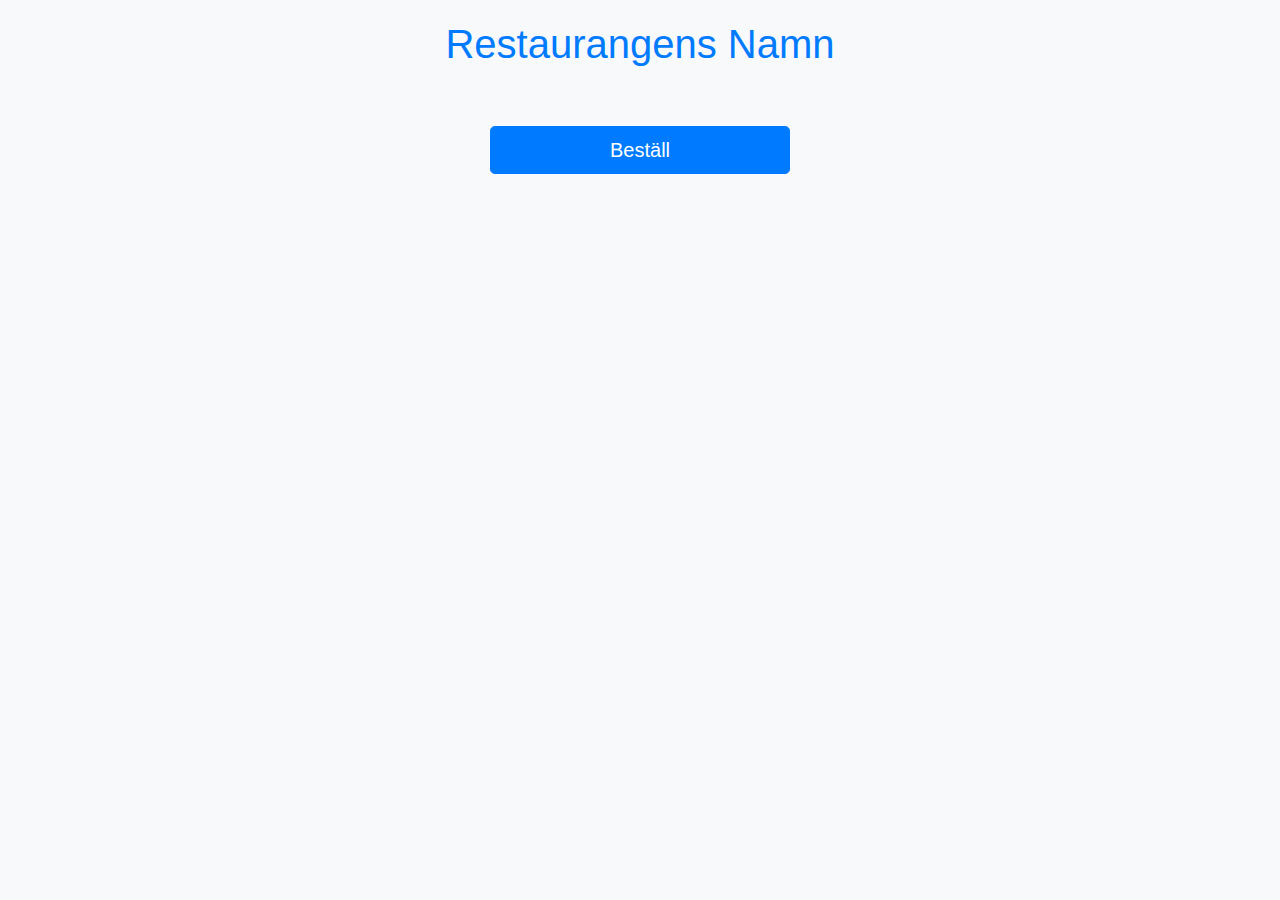
<file: index.html>
<!DOCTYPE html>
<html lang="sv">

<head>
    <meta charset="UTF-8">
    <meta name="viewport" content="width=device-width, initial-scale=1.0">
    <title>Restaurang Beställningsapp</title>
    <link href="https://maxcdn.bootstrapcdn.com/bootstrap/4.5.2/css/bootstrap.min.css" rel="stylesheet">
    <link rel="stylesheet" href="/styles/style.css">
</head>

<body>
    <!--Gruppmedlemmar: Victor Tell, Felix Maussier och Pontus Nilsson-->
    <div class="container text-center">
        <div class="header">
            <a href="index.html">
                <h1>Restaurangens Namn</h1>
            </a>
        </div>
        <div class="menu-icons">
            <!--
            <button type="button" class="btn btn-primary btn-lg m-2" onclick="navigateTo('menu')">Meny
            </button>
            -->
            <button type="button" class="btn btn-primary btn-lg m-2" onclick="navigateTo('/pages/bestall.html')">Beställ
            </button>
            <!--
            <button type="button" class="btn btn-primary btn-lg m-2" onclick="navigateTo('receipt')">Kvitto
            </button>
            -->
        </div>
    </div>

    <script>
        function navigateTo(page) {
            window.location.href = page;
        }
    </script>
</body>

</html>
</file>
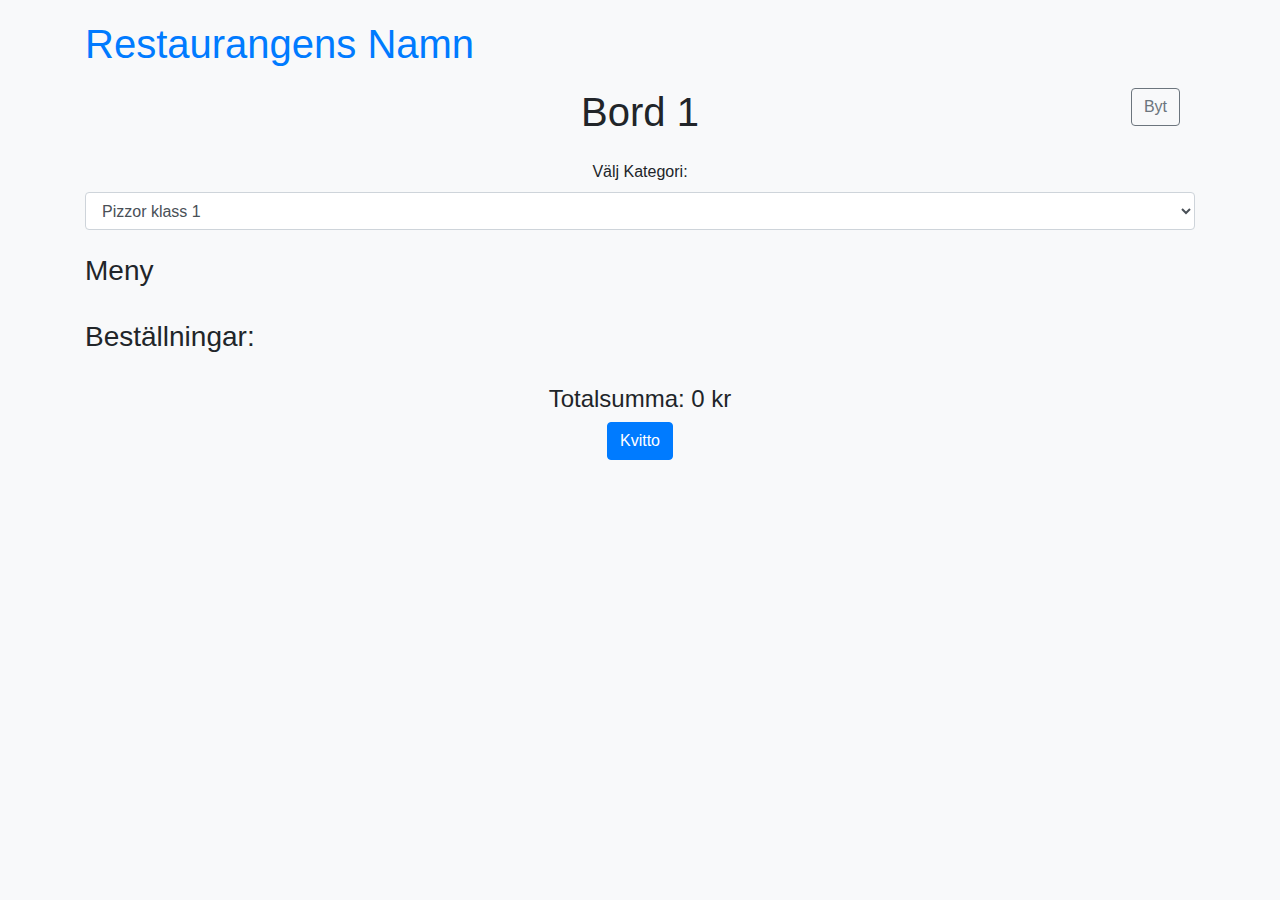
<file: pages/bestall.html>
<!DOCTYPE html>
<html lang="sv">

<head>
    <meta charset="UTF-8">
    <meta name="viewport" content="width=device-width, initial-scale=1.0">
    <title>Restaurang Beställningsskärm</title>
    <link href="https://maxcdn.bootstrapcdn.com/bootstrap/4.5.2/css/bootstrap.min.css" rel="stylesheet">
    <link rel="stylesheet" href="/styles/bestall.css">
</head>

<body>
    <!--Gruppmedlemmar: Victor Tell, Felix Maussier och Pontus Nilsson-->
    <div class="container">
        <div class="header">
            <a href="/index.html">
                <h1>Restaurangens Namn</h1>
            </a>
        </div>
        <div class="header text-center">
            <h1 id="tableTitle">Bord 1</h1>
            <button type="button" class="btn btn-outline-secondary float-right" id="changeTable">Byt</button>
        </div>

        <!--Välja Bord-->
        <div class="modal fade" id="tableModal" tabindex="-1" aria-labelledby="tableModalLabel" aria-hidden="true">
            <div class="modal-dialog">
                <div class="modal-content">
                    <div class="modal-header">
                        <h5 class="modal-title" id="tableModalLabel">Välj Bord</h5>
                        <button type="button" class="close" data-dismiss="modal" aria-label="Close">
                            <span aria-hidden="true">&times;</span>
                        </button>
                    </div>
                    <div class="modal-body">
                        <select class="form-control" id="select-table">
                            <option value="1">Bord 1</option>
                            <option value="2">Bord 2</option>
                            <option value="3">Bord 3</option>
                        </select>
                    </div>
                    <div class="modal-footer">
                        <button type="button" class="btn btn-primary" id="confirmTableChange">Bekräfta</button>
                    </div>
                </div>
            </div>
        </div>


        <div class="category-selector text-center mt-4">
            <label for="selectFood">Välj Kategori:</label>
            <select class="form-control" id="selectFood">
                <option value="pizza_class_1">Pizzor klass 1</option>
                <option value="pizza_class_2">Pizzor klass 2</option>
                <option value="pizza_class_3">Pizzor klass 3</option>
                <option value="sauces">Såser</option>
                <option value="drinks">Dryck</option>
            </select>
        </div>
        <div class="menu-items mt-4">
            <h3>Meny</h3>
            <ul class="list-group" id="menuItems">

            </ul>
        </div>

        <div class="order-list mt-4">
            <h3>Beställningar:</h3>
            <ul class="list-group" id="orderList">
                <!-- Beställningar läggs till dynamiskt -->
            </ul>
        </div>
        <div class="total mt-4 text-center">
            <h4>Totalsumma: <span id="totalAmount">0 kr</span></h4>
            <button type="button" class="btn btn-primary" id="viewReceipt" data-toggle="modal"
                data-target="#exampleModal">Kvitto</button>
        </div>
    </div>

    <!-- Modal -->
    <div class="modal fade" id="exampleModal" tabindex="-1" role="dialog" aria-labelledby="exampleModalLabel"
        aria-hidden="true">
        <div class="modal-dialog" role="document">
            <div class="modal-content">
                <div class="modal-header">
                    <h5 class="modal-title" id="exampleModalLabel">Betala</h5>
                    <button type="button" class="close" data-dismiss="modal" aria-label="Close">
                        <span aria-hidden="true">&times;</span>
                    </button>
                </div>
                <div class="modal-body">
                    <ul class="list-group" id="modalOrderList"></ul>
                    <h5 class="mt-3">Totalsumma: <span id="modalTotalAmount">0 kr</span></h5>
                </div>
                <div class="modal-footer">
                    <button type="button" class="btn btn-secondary" data-dismiss="modal">Avbryt</button>
                    <button type="button" class="btn btn-primary" id="paymentDone">Betalning klar</button>
                </div>
            </div>
        </div>
    </div>

    <script src="https://code.jquery.com/jquery-3.5.1.min.js"></script>
    <script src="https://cdn.jsdelivr.net/npm/popper.js@1.16.1/dist/umd/popper.min.js"></script>
    <script src="https://cdn.jsdelivr.net/npm/bootstrap@4.6.2/dist/js/bootstrap.min.js"
        integrity="sha384-+sLIOodYLS7CIrQpBjl+C7nPvqq+FbNUBDunl/OZv93DB7Ln/533i8e/mZXLi/P+"
        crossorigin="anonymous"></script>
    <script>
        $(document).ready(function () {
            let totalAmount = 0;


            var menu = {
                "pizza_class_1": [
                    { "name": "Margherita", "contents": ["Tomatsås", "Ost"], "price": 65 },
                    { "name": "Vesuvio", "contents": ["Tomatsås", "Ost", "Skinka"], "price": 65 },
                    { "name": "Altono", "contents": ["Tomatsås", "Ost", "Tonfisk"], "price": 65 }
                ],
                "pizza_class_2": [
                    { "name": "Calzone", "contents": ["Tomatsås", "Ost", "Skinka"], "price": 80 },
                    { "name": "Capricciosa", "contents": ["Tomatsås", "Ost", "Skinka", "Champinjoner"], "price": 70 },
                    { "name": "Tomaso", "contents": ["Tomatsås", "Ost", "Skinka", "a:Räkor"], "price": 70 },
                    { "name": "Hawaii", "contents": ["Tomatsås", "Ost", "Skinka", "Ananas"], "price": 70 },
                    { "name": "Oriental", "contents": ["Tomatsås", "Ost", "Skinka", "Köttfärs"], "price": 70 },
                    { "name": "Venezia", "contents": ["Tomatsås", "Ost", "Skinka", "Tonfisk"], "price": 70 },
                    { "name": "Bolognese", "contents": ["Tomatsås", "Ost", "Köttfärs", "Lök"], "price": 70 },
                    { "name": "Napoli", "contents": ["Tomatsås", "Ost", "Räkor", "Champinjoner"], "price": 70 }
                ],
                "pizza_class_3": [
                    { "name": "Bravo", "contents": ["Tomatsås", "Ost", "Skinka", "Bacon", "Lök", "a:Ägg"], "price": 75 },
                    { "name": "Princessa", "contents": ["Tomatsås", "Ost", "Skinka", "a:Räkor", "Champinjoner"], "price": 75 },
                    { "name": "Kroppkärr", "contents": ["Tomatsås", "Ost", "Skinka", "Köttfärs", "Champinjoner"], "price": 75 },
                    { "name": "Afrikano", "contents": ["Tomatsås", "Ost", "Skinka", "Ananas", "Curry", "Banan"], "price": 75 },
                    { "name": "Önska", "contents": ["Tomatsås", "Ost", "Skinka", "a:Räkor", "Champinjoner"], "price": 85 },
                    { "name": "Lambada", "contents": ["Tomatsås", "Ost", "Skinka", "Köttfärs", "a:Räkor"], "price": 75 },
                    { "name": "Alsterdalen", "contents": ["Tomatsås", "Ost", "Skinka", "a:Crabfish", "a:Räkor"], "price": 75 },
                    { "name": "Paradis", "contents": ["Tomatsås", "Ost", "Skinka", "a:Räkor", "Ananas"], "price": 75 },
                    { "name": "Roma", "contents": ["Tomatsås", "Ost", "Skinka", "Kantareller", "Tomater (färska)"], "price": 75 },
                    { "name": "Banjogatan", "contents": ["Tomatsås", "Ost", "Skinka", "Salami", "Paprika"], "price": 75 },
                    { "name": "Rimini", "contents": ["Tomatsås", "Ost", "Köttfärs", "Gorgonzolaost", "Lök"], "price": 75 },
                    { "name": "Opera", "contents": ["Tomatsås", "Ost", "Köttfärs", "Ananas", "Curry", "Banan"], "price": 75 },
                    { "name": "Mesopotamia", "contents": ["Tomatsås", "Ost", "Salami", "Köttfärs", "a:Nötter"], "price": 75 }
                ],
                "sauces": [
                    { "name": "Bearnaisesås 10 cl ", "price": 10 },
                    { "name": "Kebabsås mild 10 cl ", "price": 10 },
                    { "name": "Kebabsås stark 10 cl ", "price": 10 },
                    { "name": "Kebabsås blandad 10 cl ", "price": 10 },
                    { "name": "Tzatzikisås 10 cl ", "price": 10 },
                    { "name": "Vitlökssås 10 cl ", "price": 10 }
                ],
                "drinks": [
                    { "name": "Coca-Cola 33 cl ", "price": 15 },
                    { "name": "Coca-Cola light 33 cl ", "price": 15 },
                    { "name": "Fanta 33 cl ", "price": 15 },
                    { "name": "Sprite 33 cl ", "price": 15 },
                    { "name": "Mineralvatten 33 cl ", "price": 15 },
                    { "name": "Lättöl 33 cl ", "price": 15 },
                    { "name": "Coca-Cola 50 cl ", "price": 20 },
                    { "name": "Fanta 50 cl ", "price": 20 }
                ]

            };


            let tableSelected = '1';

            //  Sparar måltiderna som respektive bord har beställt
            var tableList = {
                1: [],
                2: [],
                3: []
            };

            // Array som ska lagra summan för respektive bords order
            var totals = {
                1: 0,
                2: 0,
                3: 0
            };

            // Öppnar Modal-fönstret för att ändra bord
            $("#changeTable").click(function () {
                $("#tableModal").modal('show');
            });

            // Bekräftälse av ändring
            $("#confirmTableChange").click(function () {
                totalAmount = 0;
                tableSelected = $("#select-table").val();
                $('#tableModal').modal('hide'); // Stänger modal-fönstret
                $("#tableTitle").text("Bord " + tableSelected); // Byter titel till det aktuella bordet
                $("#totalAmount").text(""); // Rensar summan så det ej ligger kvar från tidigare bord
                updateOrderList();
            });


            // Uppdatera orderlista utefter det valda bordet
            function updateOrderList() {
                $('#orderList').empty(); // Rensa orderlistan
                // totalAmount = 0; // Återställer summan

                let tableOrders = tableList[tableSelected]; // Tildelas det aktiva bordet
                totalAmount = totals[tableSelected] // pris för det aktiva bordets besttällning

                tableOrders.forEach(order => {
                    let orderItem = `
                <li class="list-group-item d-flex justify-content-between align-items-center">
                    ${order.name} - ${order.price} kr
                    <input type="text" class="form-control special-wishes">
                    <button type="button" class="btn btn-danger btn-sm ml-2 remove-order">X</button>
                </li>`;
                    $("#orderList").append(orderItem); // lägger till en orders innehåll till <li> som har orderList som id
                });

                $("#totalAmount").text(totalAmount + " kr");
                $("#tableTitle").text("Bord " + tableSelected);
            }

            $("#selectFood").change(function () {
                let selectedCategory = $(this).val();
                $('#menuItems').empty();

                var selectedMenu = menu[selectedCategory];
                if (selectedMenu) {
                    selectedMenu.forEach((item, index) => {
                        var contentsList = item.contents ? item.contents.map(content => {
                            if (content.startsWith("a:")) {
                                let contentWithoutA = content.replace("a:", "");
                                return `<span class="allergen">${contentWithoutA}</span>`;

                            } else {
                                return content;
                            }
                        }).join(", ") : "";
                        
                        /*25 JUNI*/
                        var badges = item.contents ? item.contents.map(content => {
                            if(content.startsWith("a:")){
                                let contentWithoutA = content.replace("a:", "");
                                return `<span class="badge badge-danger">${contentWithoutA}</span>`;
                            }
                        }).join(" ") : "";

                        var menuItem = `
                        <li class="list-group-item">
                            <div class="d-flex justify-content-between align-items-center">
                                <div>
                                    ${item.name} - ${item.price} kr
                                    ${badges}
                                </div>
                                <button type="button" class="btn btn-link" data-toggle="collapse" data-target="#collapse${index}" aria-expanded="false" aria-controls="collapse${index}">
                                    Innehåll
                                </button>
                                <button type="button" class="btn btn-success btn-sml ml-2 add-order" data-name="${item.name}" data-price="${item.price}">
                                    Lägg till
                                </button>
                               
                            </div>
                            <div class="collapse" id="collapse${index}">
                                <div class="card card-body">
                                    ${contentsList}
                                </div>
                            </div>
                        </li>`;
                        let menuItemElement = $(menuItem);
                        menuItemElement.find(".add-order").data("name", item.name).data("price", item.price);
                        $("#menuItems").append(menuItemElement);
                    });
                }
            });


            function addOrder(order) {
                const orderItem = `
            <li class="list-group-item d-flex justify-content-between align-items-center">
                ${order.name} - ${order.price} kr       
                <input type="text" class="form-control special-wishes">
                <button type="button" class="btn btn-danger btn-sm ml-2 remove-order">X</button>
            </li>`;
                $("#orderList").append(orderItem);
                totalAmount += order.price;
                $("#totalAmount").text(totalAmount + " kr");

                tableList[tableSelected].push(order);
                totals[tableSelected] = totalAmount;
            }

            //Event för att lägga till beställningar
            $("#menuItems").on("click", ".add-order", function () {
                const item = $(this).data("name");
                const price = $(this).data("price");
                addOrder({ name: item, price: price });
            });



            // Event för att ta bort beställningar
            // Källa för Regular expression: https://www.w3schools.com/js/js_regexp.asp
            $(document).on("click", ".remove-order", function () {
                const item = $(this).closest("li");
                // const price = parseInt(item.text().replace(/[^0-9]/g, ''));
                const price = parseInt(item.text().match(/\d+/)[0]);
                totalAmount -= price;
                $("#totalAmount").text(totalAmount + " kr");
                item.remove();
            });

            // Event för att visa kvitto
            $("#viewReceipt").click(function () {
                $('#modalOrderList').empty();
                let tableOrders = tableList[tableSelected];

                tableOrders.forEach(order => {
                    const orderItem = `<li class="list-group-item">${order.name} - ${order.price} kr</li>`;
                    $('#modalOrderList').append(orderItem);
                });

                //$('#modalTotalAmount').text(totalAmount + ' kr');
                $('#modalTotalAmount').text(totals[tableSelected] + ' kr');
            });


            //DENNA SKA RENSA LISTA PÅ BESTÄLLNINGAR NÄR BETALNING KLAR KLICKAS!!!!!!!!!!!!!!!!!!!!!!!!!!!!!!!!!!
            $("#paymentDone").click(function () {
                totalAmount = 0;
                tableList[tableSelected] = []; // tömmer arrayen för det valda bordet
                totals[tableSelected] = 0; // Nollställer priset för det valda bordet
                $("#orderList").empty();
                $("#totalAmount").text("0 kr");
                $('#exampleModal').modal('hide');
            });


            updateOrderList();
        });


    </script>
</body>
</html>
</file>
<file: styles/style.css>
body {
  background-color: #f8f9fa;
  font-family: Arial, sans-serif;
}

.header {
  margin-top: 20px;
}

.logo {
  width: 100px;
  height: auto;
}

.menu-icons {
  margin-top: 50px;
}

.menu-icons .btn {
  width: 100%;
  max-width: 300px;
}
</file>
<file: styles/bestall.css>
body {
  background-color: #f8f9fa;
  font-family: Arial, sans-serif;
}

.header {
  margin-top: 20px;
  position: relative;
}

#changeTable {
  position: absolute;
  top: 0;
  right: 15px;
}

.category-selector {
  margin-top: 30px;
}

.order-list {
  margin-top: 30px;
}

.total {
  margin-top: 30px;
}

.allergen {
  background-color: red;
  color: white;
  padding: 2px 4px;
  border-radius: 4px;
  display: inline-block !important;
}
.special-wishes {
  width: 150px;
  padding: 2px;
}
</file>
